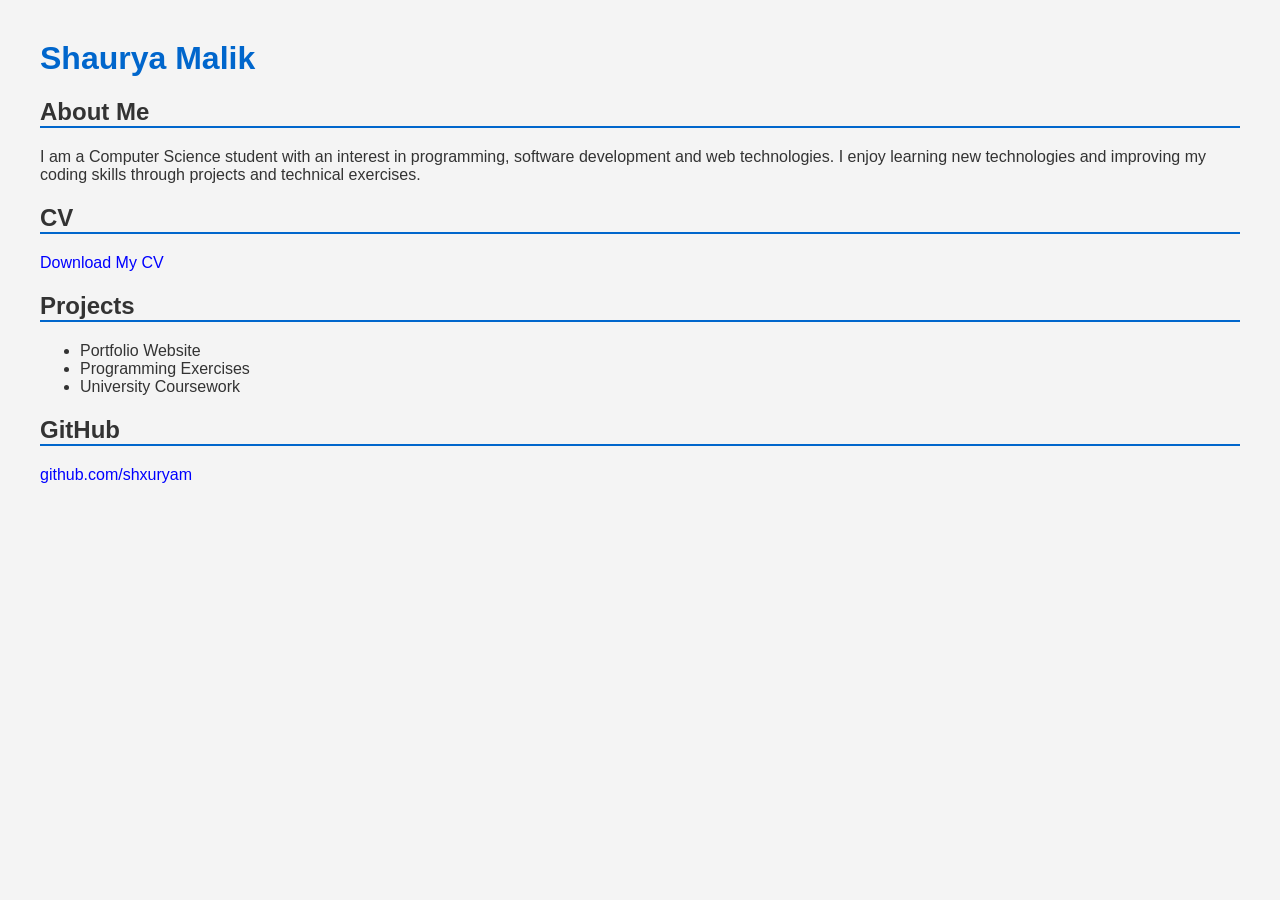
<file: index.html>
<!DOCTYPE html>
<html>

<head>
    <title>Shaurya Malik Portfolio</title>
    <link rel="stylesheet" href="style.css">
</head>

<body>

<h1>Shaurya Malik</h1>

<h2>About Me</h2>

<p>
I am a Computer Science student with an interest in programming,
software development and web technologies.
I enjoy learning new technologies and improving my coding skills through projects and technical exercises.
</p>

<h2>CV</h2>

<p>
<a href="cv/cv.pdf">Download My CV</a>
</p>

<h2>Projects</h2>

<ul>
<li>Portfolio Website</li>
<li>Programming Exercises</li>
<li>University Coursework</li>
</ul>

<h2>GitHub</h2>

<p>
<a href="https://github.com/shxuryam">github.com/shxuryam</a>
</p>

</body>

</html>
</file>
<file: style.css>
body{
    font-family: Arial;
    background:#f4f4f4;
    color:#333;
    margin:40px;
}

h1{
    color:#0066cc;
}

h2{
    border-bottom:2px solid #0066cc;
}

a{
    color:blue;
    text-decoration:none;
}

a:hover{
    text-decoration:underline;
}
</file>
